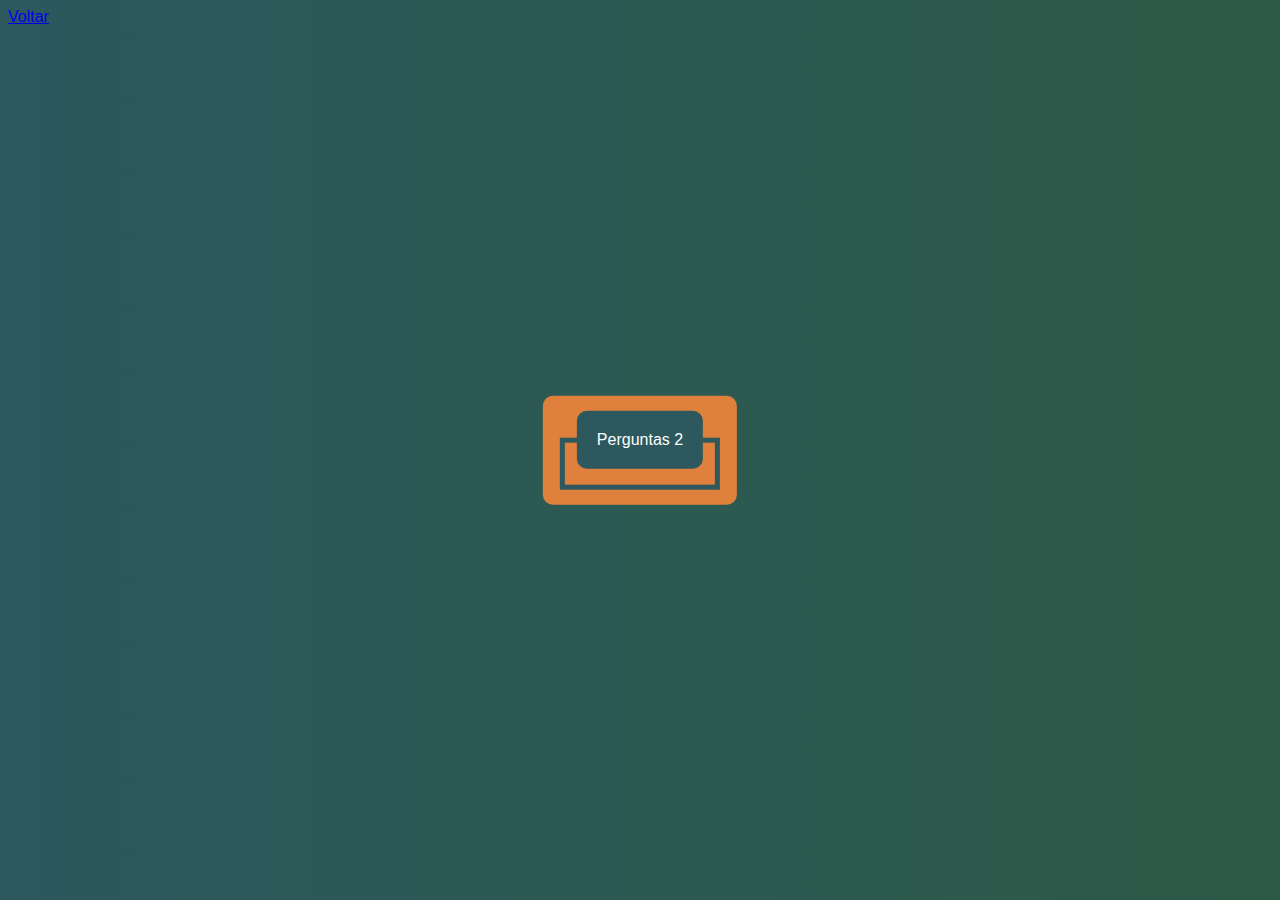
<file: perguntas2.html>
<!DOCTYPE html>
<html lang="pr-br">
<head>
    <meta charset="UTF-8">
    <meta name="viewport" content="width=device-width, initial-scale=1.0">
    <link rel="stylesheet" href="endereco.css">
    <title>Document</title>
</head>
<body>

<div class="box">
    <form action="">
        <fieldset>
            <legend>Perguntas 2</legend>
        </fieldset>
    </form>
</div>
<a href="perguntas.html">Voltar</a>
    
    
</body>
</html>
</file>
<file: endereco.css>
body{
 font-family: Arial, Helvetica, sans-serif;
 background-image: linear-gradient(to right, rgba(44, 88, 94 ),rgb(44, 90, 70));
}

.box{
    color: rgb(255, 255, 255);
    position: absolute;
    top: 50%;
    left: 50%;
    transform: translate(-50%,-50%);
    background-color: rgb(223, 129, 61);
    padding: 15px;
    border-radius: 10px;
}

fieldset{
    border: 5px solid  rgba(44, 88, 94 );
}

legend{
    border: 5px solid  rgba(44, 88, 94 );
    padding: 15px;
    background-color:  rgba(44, 88, 94 );
    border-radius: 10px;
    
}

.inputBox{
    position: relative;
}

.inputUser{
    background: none;
    border: none;
    border-bottom: 3px solid  rgba(44, 88, 94 );
    outline: none;
    font-size: 20px;
    color:rgb(227, 223, 211);
    
}

#submit{
    background-color:rgba(44, 88, 94 );
    color: white;
    cursor: pointer;


}

#submit:hover{
  
    color:rgba(44, 88, 94 );
    background-color: white;

}
</file>
